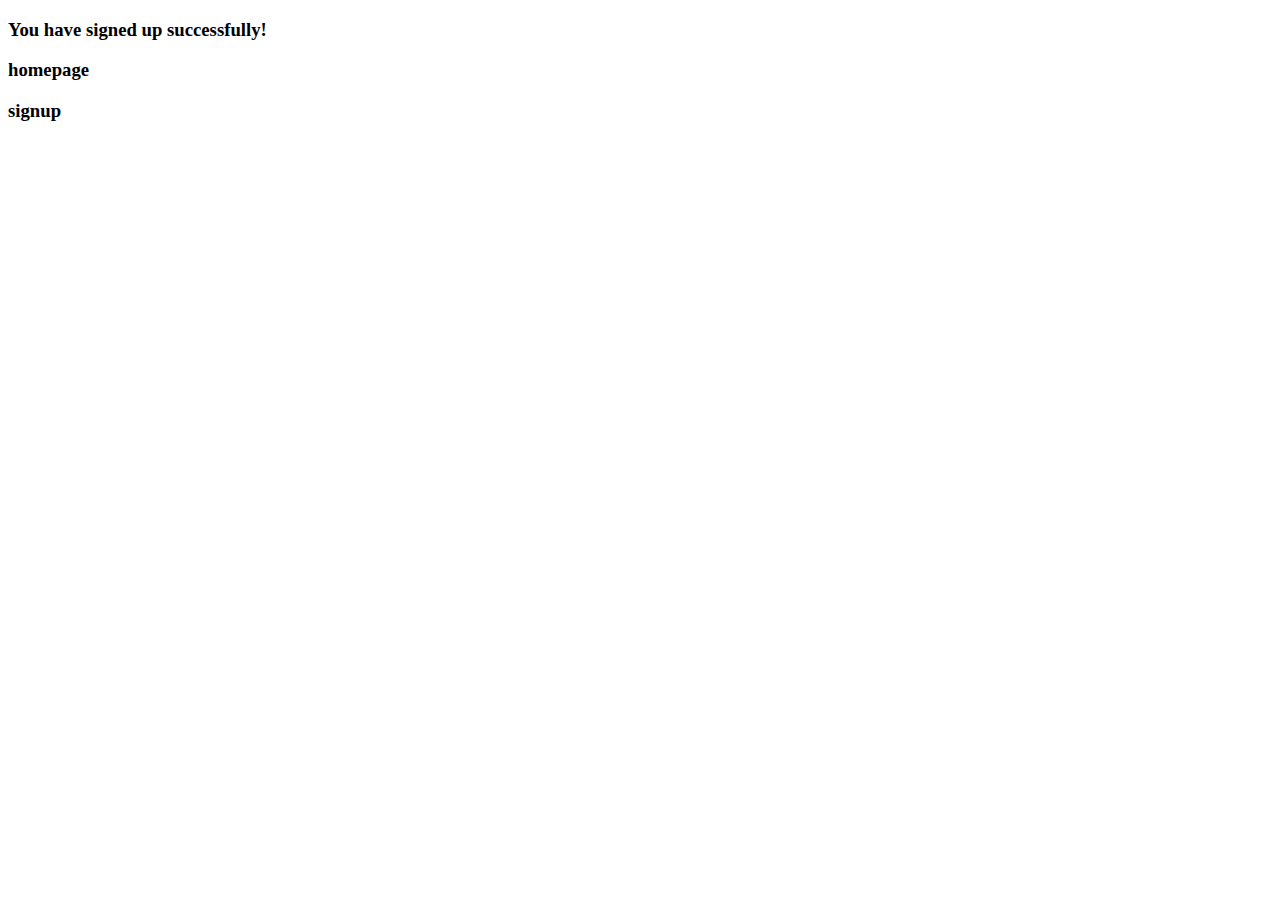
<file: src/main/resources/templates/process_registration.html>
<!DOCTYPE html>
<html xmlns:th="http://www.thymeleaf.org"  lang="en">
<head>
    <meta charset="ISO-8859-1">
    <title>Registration Success</title>
<!--    <link rel="stylesheet" type="text/css" href="/webjars/bootstrap/css/bootstrap.min.css" />-->
</head>
<body>
<div class="container text-center">
    <h3>You have signed up successfully!</h3>
    <h3><a th:href="@{/homepage}">homepage</a></h3>
    <h3><a th:href="@{/users/signup}">signup</a></h3>
<!--    <h4><a th:href="@{/login}">Click here to Login</a></h4>-->
</div>

</body>
</html>
</file>
